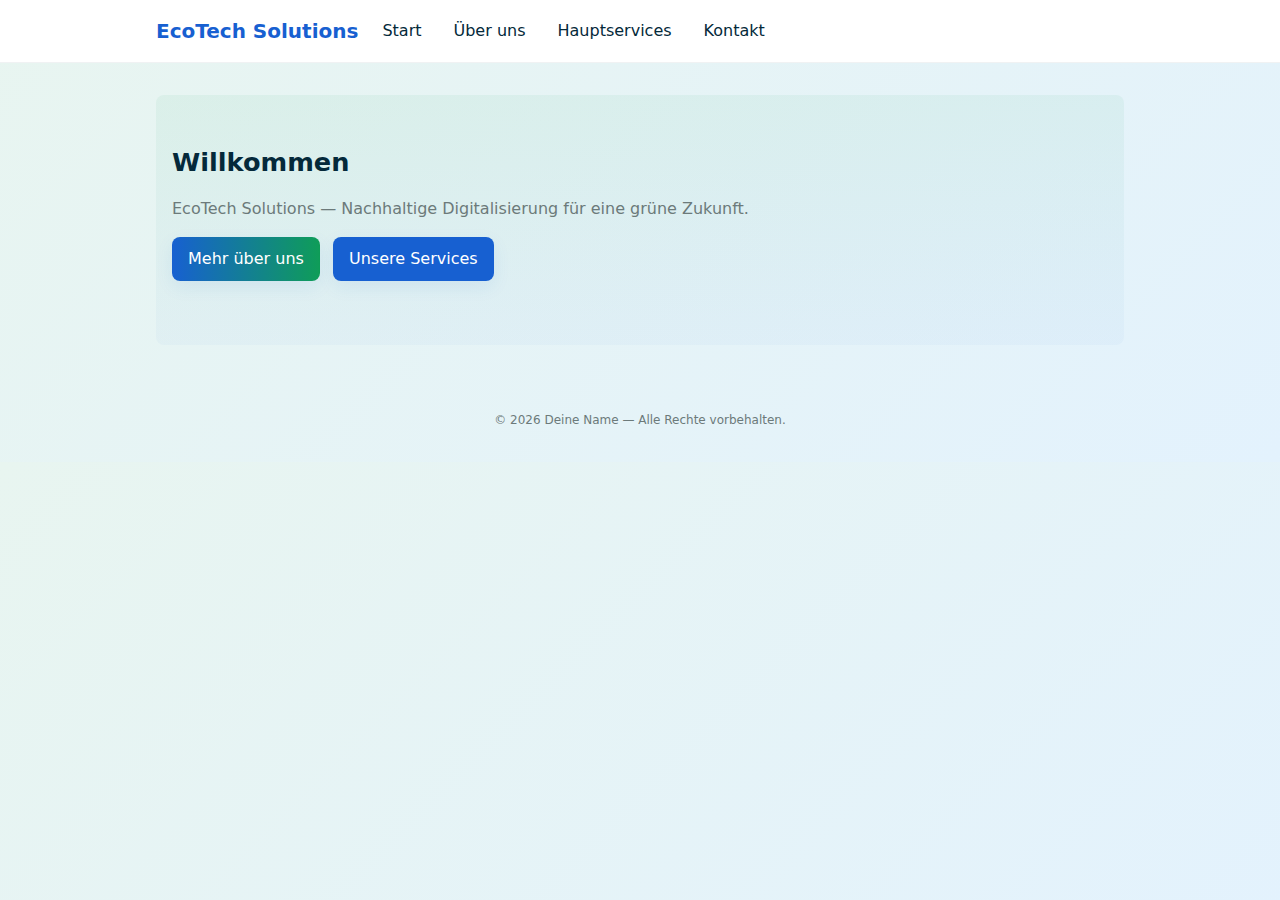
<file: index.html>
<!doctype html>
<html lang="de">
	<head>
		<meta charset="utf-8" />
		<meta name="viewport" content="width=device-width,initial-scale=1" />
		<title>EcoTech Solutions — Nachhaltige Digitalisierung</title>
		<link rel="stylesheet" href="css/styles.css">
	</head>
	<body>
		<header class="site-header">
			<div class="container">
				<h1 class="logo">EcoTech Solutions</h1>
				<button id="nav-toggle" class="nav-toggle" aria-expanded="false">☰</button>
						<nav id="main-nav" class="main-nav" aria-label="Hauptnavigation">
							<ul>
								<li><a href="index.html">Start</a></li>
								<li><a href="about.html">Über uns</a></li>
								<li><a href="services.html">Hauptservices</a></li>
								<li><a href="contact.html">Kontakt</a></li>
							</ul>
						</nav>
			</div>
		</header>

		<main class="container">
			<section class="hero">
				<div class="hero-inner">
					<h2>Willkommen</h2>
					<p class="lead">EcoTech Solutions — Nachhaltige Digitalisierung für eine grüne Zukunft.</p>
					<p><a class="btn" href="about.html">Mehr über uns</a> <a class="btn" href="services.html" style="background:var(--accent-2);margin-left:.5rem">Unsere Services</a></p>
				</div>
			</section>
		</main>

		<footer class="site-footer">
			<div class="container">
				<small>&copy; 2026 Deine Name — Alle Rechte vorbehalten.</small>
			</div>
		</footer>

		<script src="js/script.js"></script>
	</body>
</html>
</file>
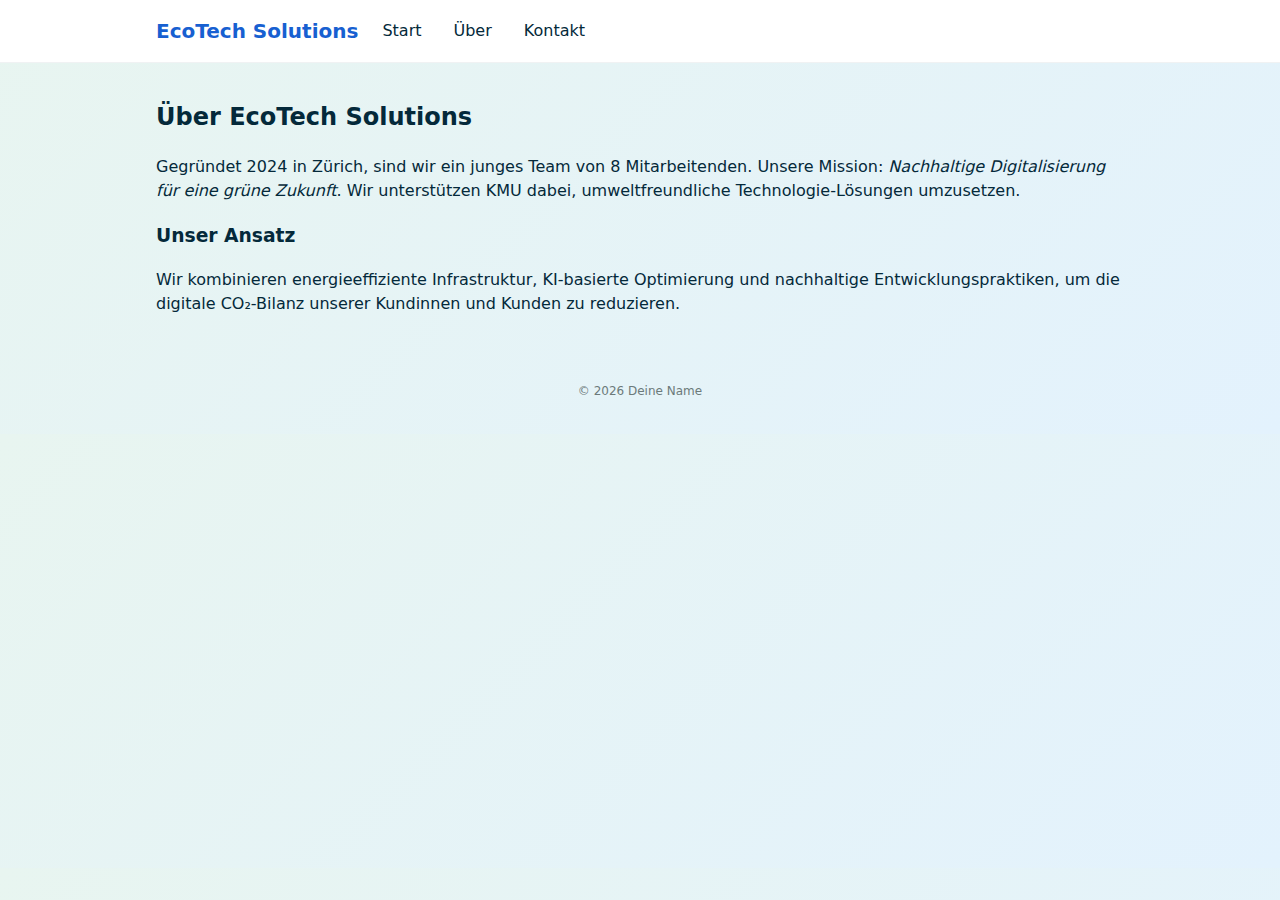
<file: about.html>
<!doctype html>
<html lang="de">
  <head>
    <meta charset="utf-8" />
    <meta name="viewport" content="width=device-width,initial-scale=1" />
    <title>Über — EcoTech Solutions</title>
    <link rel="stylesheet" href="css/styles.css">
  </head>
  <body>
    <header class="site-header">
      <div class="container">
        <h1 class="logo">EcoTech Solutions</h1>
        <nav class="main-nav" aria-label="Hauptnavigation">
          <ul>
            <li><a href="index.html">Start</a></li>
            <li><a href="about.html">Über</a></li>
            <li><a href="contact.html">Kontakt</a></li>
          </ul>
        </nav>
      </div>
    </header>

    <main class="container">
      <article>
        <h2>Über EcoTech Solutions</h2>
        <p>Gegründet 2024 in Zürich, sind wir ein junges Team von 8 Mitarbeitenden. Unsere Mission: <em>Nachhaltige Digitalisierung für eine grüne Zukunft</em>. Wir unterstützen KMU dabei, umweltfreundliche Technologie-Lösungen umzusetzen.</p>

        <h3>Unser Ansatz</h3>
        <p>Wir kombinieren energieeffiziente Infrastruktur, KI-basierte Optimierung und nachhaltige Entwicklungspraktiken, um die digitale CO₂-Bilanz unserer Kundinnen und Kunden zu reduzieren.</p>
      </article>
    </main>

    <footer class="site-footer">
      <div class="container">
        <small>&copy; 2026 Deine Name</small>
      </div>
    </footer>

    <script src="js/script.js"></script>
  </body>
</html>
</file>
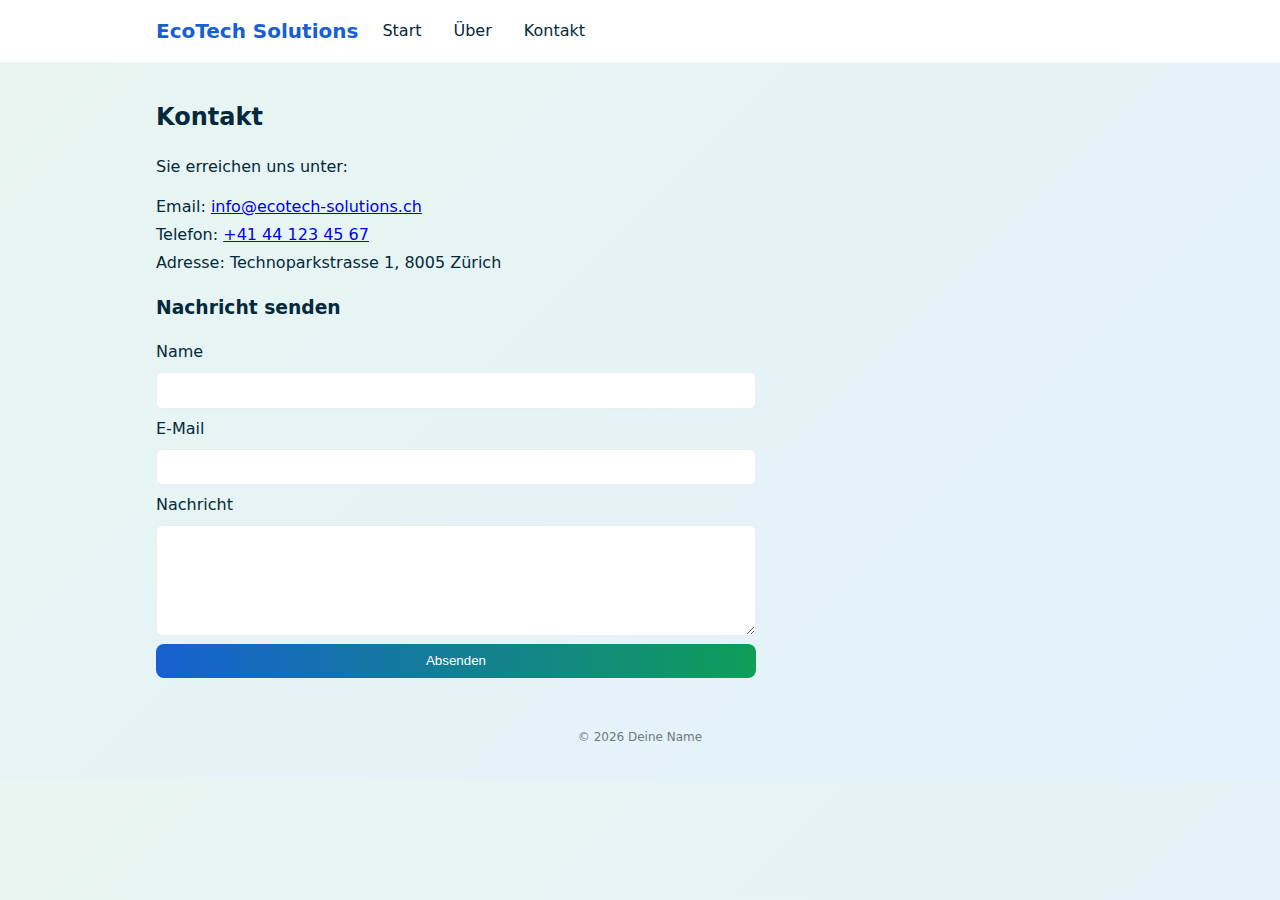
<file: contact.html>
<!doctype html>
<html lang="de">
  <head>
    <meta charset="utf-8" />
    <meta name="viewport" content="width=device-width,initial-scale=1" />
    <title>Kontakt — EcoTech Solutions</title>
    <link rel="stylesheet" href="css/styles.css">
  </head>
  <body>
    <header class="site-header">
      <div class="container">
        <h1 class="logo">EcoTech Solutions</h1>
        <nav class="main-nav" aria-label="Hauptnavigation">
          <ul>
            <li><a href="index.html">Start</a></li>
            <li><a href="about.html">Über</a></li>
            <li><a href="contact.html">Kontakt</a></li>
          </ul>
        </nav>
      </div>
    </header>

    <main class="container">
      <h2>Kontakt</h2>
      <p>Sie erreichen uns unter:</p>
      <ul class="contact-list">
        <li>Email: <a href="mailto:info@ecotech-solutions.ch">info@ecotech-solutions.ch</a></li>
        <li>Telefon: <a href="tel:+41441234567">+41 44 123 45 67</a></li>
        <li>Adresse: Technoparkstrasse 1, 8005 Zürich</li>
      </ul>

      <h3>Nachricht senden</h3>
      <form id="contact-form" class="contact-form">
        <label for="name">Name</label>
        <input id="name" name="name" type="text" required>

        <label for="email">E‑Mail</label>
        <input id="email" name="email" type="email" required>

        <label for="message">Nachricht</label>
        <textarea id="message" name="message" rows="6" required></textarea>

        <button type="submit">Absenden</button>
      </form>
    </main>

    <footer class="site-footer">
      <div class="container">
        <small>&copy; 2026 Deine Name</small>
      </div>
    </footer>

    <script src="js/script.js"></script>
  </body>
</html>
</file>
<file: css/styles.css>
:root{
  /* Modernes Grün/Blau Farbschema */
  --bg: #f3fbf9;
  --text: #04293a;
  --accent: #0f9d58; /* grün */
  --accent-2: #1760d1; /* blau */
  --muted: #6c7a7a;
  --card-bg: #ffffff;
  --border: rgba(4,41,58,0.06);
  --shadow: rgba(4,41,58,0.04);
}

*{box-sizing:border-box}
body{font-family:system-ui,-apple-system,Segoe UI,Roboto,'Helvetica Neue',Arial;line-height:1.5;margin:0;background:linear-gradient(135deg, #e8f5f0 0%, #e3f2fd 100%);color:var(--text)}
.container{max-width:1000px;margin:0 auto;padding:1rem}
.site-header{background:var(--card-bg);border-bottom:1px solid var(--border);position:sticky;top:0;z-index:20}
.site-header .container{display:flex;align-items:center;gap:1rem}
.logo{margin:0;font-size:1.25rem;color:var(--accent-2);font-weight:600}
.logo-img{height:35px;width:auto}
.main-nav ul{list-style:none;margin:0;padding:0;display:flex;gap:1rem}
.main-nav a{text-decoration:none;color:var(--text);padding:.5rem;border-radius:6px}
.main-nav a:hover{color:#fff;background:linear-gradient(90deg,var(--accent-2),var(--accent))}
.nav-toggle{display:none;background:none;border:0;font-size:1.25rem}

.hero{background:linear-gradient(180deg, rgba(15,157,88,0.06), rgba(23,96,209,0.03));padding:3rem 1rem;margin:1rem 0;border-radius:8px}
.hero-inner{max-width:780px}
.hero h2{margin:0 0 .5rem;font-size:1.6rem}
.lead{color:var(--muted);margin-bottom:1rem}
.btn{display:inline-block;padding:.6rem 1rem;background:linear-gradient(90deg,var(--accent-2),var(--accent));color:#fff;border-radius:8px;text-decoration:none;box-shadow:0 6px 18px rgba(23,96,209,0.08)}

.content{background:var(--card-bg);padding:1.25rem;border-radius:8px;margin-bottom:1rem;box-shadow:0 4px 12px var(--shadow)}

.services .cards{display:grid;grid-template-columns:repeat(3,1fr);gap:1rem;margin-top:1rem}
.card{padding:1rem;border-radius:8px;border:1px solid var(--border);background:linear-gradient(180deg,#fff,#f8fcfb)}
.card h4{margin-top:0;color:var(--accent-2)}

/* company info table */
.company-table{width:100%;border-collapse:collapse;margin-top:.75rem}
.company-table th{width:28%;text-align:left;padding:.6rem .75rem;background:linear-gradient(90deg,var(--accent-2),var(--accent));color:#fff;font-weight:600;border-right:1px solid rgba(255,255,255,0.06)}
.company-table td{padding:.6rem .75rem;border-bottom:1px solid var(--border);vertical-align:top;color:var(--text);background:transparent}
.company-table tr:nth-child(even) td{background:rgba(15,157,88,0.02)}

.contact-list{list-style:none;padding:0;margin:0 0 1rem 0}
.contact-list li{margin:.25rem 0}

.site-footer{padding:1rem 0;text-align:center;color:var(--muted);font-size:.9rem}

/* contact form */
.contact-form{display:grid;gap:.5rem;max-width:600px}
.contact-form input,.contact-form textarea{padding:.6rem;border:1px solid rgba(11,39,34,0.08);border-radius:6px}
.contact-form button{padding:.6rem .9rem;background:linear-gradient(90deg,var(--accent-2),var(--accent));color:#fff;border:0;border-radius:8px;cursor:pointer}

/* responsive */
@media (max-width:900px){
  .services .cards{grid-template-columns:repeat(2,1fr)}
}
@media (max-width:700px){
  .main-nav{display:none}
  .nav-toggle{display:block;margin-left:auto}
  .site-header .container{align-items:center}
  .main-nav.open{display:block;background:var(--card-bg);position:absolute;left:0;right:0;top:60px;padding:1rem;border-bottom:1px solid rgba(11,39,34,0.04)}
  .main-nav ul{flex-direction:column;padding:0.5rem 0}
  .services .cards{grid-template-columns:1fr}
  .hero h2{font-size:1.25rem}
}

/* responsive embed for charts (Datawrapper iframe) */
.chart-wrap{position:relative;width:100%;max-width:100%;height:auto;padding:0;background:transparent}
.chart-wrap iframe{position:relative;display:block;width:100%;height:560px;border:0}
@media (max-width:800px){
  .chart-wrap iframe{height:420px}
}
@media (max-width:420px){
  .chart-wrap iframe{height:320px}
}
</file>
